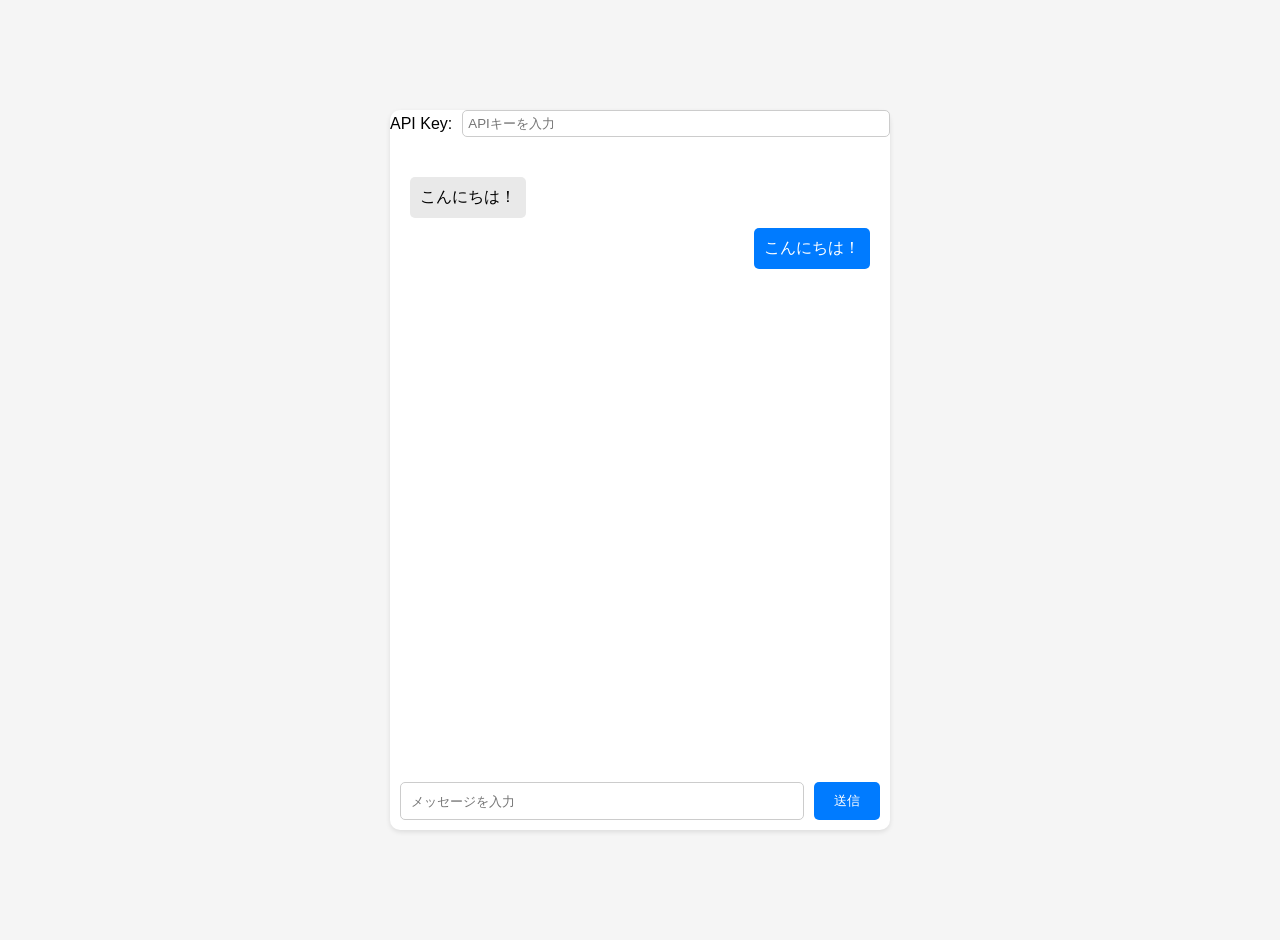
<file: index.html>
<!DOCTYPE html>
<html lang="ja">

<head>
    <meta charset="UTF-8">
    <meta name="viewport" content="width=device-width, initial-scale=1.0">
    <title>チャット画面</title>
    <style>
        body {
            display: flex;
            justify-content: center;
            align-items: center;
            height: 100vh;
            margin: 0;
            padding: 20px;
            font-family: Arial, sans-serif;
            background-color: #f5f5f5;
        }

        .chat-app {
            max-width: 500px;
            width: 100%;
            height: 80%;
            background-color: white;
            border-radius: 10px;
            box-shadow: 0 2px 5px rgba(0, 0, 0, 0.1);
            display: flex;
            flex-direction: column;
        }

        .chat-container {
            flex-grow: 1;
            overflow-y: auto;
            padding: 20px;
            display: flex;
            flex-direction: column;
            gap: 10px;
        }

        .input-container {
            display: flex;
            padding: 10px;
            gap: 10px;
        }

        .input-field {
            flex-grow: 1;
            padding: 10px;
            border: 1px solid #ccc;
            border-radius: 5px;
        }

        .send-button {
            padding: 10px 20px;
            background-color: #007bff;
            color: white;
            border: none;
            border-radius: 5px;
            cursor: pointer;
        }

        .send-button:hover {
            background-color: #0056b3;
        }

        .message {
            padding: 10px;
            border-radius: 5px;
            max-width: 80%;
        }

        .message.sender {
            align-self: flex-start;
            background-color: #e9e9e9;
        }

        .message.receiver {
            align-self: flex-end;
            background-color: #007bff;
            color: white;
        }

        /* ここから追加 */
        .api-key-container {
            display: flex;
            align-items: center;
            gap: 10px;
            margin-bottom: 20px;
        }

        #api-key-input {
            flex-grow: 1;
            padding: 5px;
            border: 1px solid #ccc;
            border-radius: 5px;
        }
    </style>

</head>

<body>
    <div class="chat-app">
        <div class="api-key-container">
            <label for="api-key-input">API Key:</label>
            <input type="text" id="api-key-input" placeholder="APIキーを入力">
        </div>
        <div class="chat-container" id="chat-container">
            <div class="message sender">こんにちは！</div>
            <div class="message receiver">こんにちは！</div>
            <!-- 以下にメッセージを追加 -->
        </div>
        <div class="input-container">
            <input class="input-field" id="input-field" type="text" placeholder="メッセージを入力">
            <button class="send-button" id="send-button">送信</button>
        </div>
    </div>
    <script>
        const inputField = document.getElementById("input-field");
        const sendButton = document.getElementById("send-button");
        const chatContainer = document.getElementById("chat-container");
        const apiKeyInput = document.getElementById("api-key-input");

        const messages = [
            {
                "role": "system",
                "content": "あなたは最高の料理人です。・ユーザーに適切な料理を振る舞うために、必要となる質問を投げかけてください・複数の質問の後、適切な料理を提案してください。・1回の質問内容は１つだけです。・また質問する際は、謝罪などの前置きは不要で、質問だけしてください。・料理を提案する際は、多くて2種類に絞られる場合に提案してください。・質問は少なくとも3回以上すること。Userは「あなた」と呼んでください。"
            },
            {
                "role": "assistant",
                "content": "私はあなたの体調・気分に合わせて料理を提供するためのアシスタントです。まずはあなたの現在の体調をお聞かせできますか？"
            }
        ];


        // ここに以前のJavaScriptを挿入

        async function getChatGPTResponse(prompt) {
            inputField.value = "";

            var prompt = createPronmt(prompt);


            console.log(prompt);
            messages.push({ role: "user", content: prompt });

            console.log(messages);


            const apiKey = apiKeyInput.value;
            if (!apiKey) {
                alert("APIキーが入力されていません。");
                return;
            }

            const endpoint = "https://api.openai.com/v1/chat/completions";
            const headers = new Headers({
                "Content-Type": "application/json",
                "Authorization": `Bearer ${apiKey}`
            });

            const requestBody = JSON.stringify({
                "model": "gpt-3.5-turbo",
                "messages": messages,
                "temperature": 0.7,
                // "max_tokens": 50,
            });
            // インジケーターを表示し、操作を制限する
            const indicator = createIndicator();
            inputField.disabled = true;
            sendButton.disabled = true;

            try {
                const response = await fetch(endpoint, {
                    method: "POST",
                    headers: headers,
                    body: requestBody
                });

                console.log('通信終了');
                console.log(response);

                if (response.ok) {
                    const data = await response.json();
                    console.log(data);
                    const reply = data.choices[0].message.content;
                    messages.push({ role: "assistant", content: reply });
                    return reply;
                } else {
                    throw new Error("API request failed");
                }
            } catch (error) {
                console.error("Error:", error);
                return "エラーが発生しました。";
            } finally {
                // インジケーターを非表示にし、操作制限を解除する
                document.body.removeChild(indicator);
                inputField.disabled = false;
                sendButton.disabled = false;
            }
        }

        sendButton.addEventListener("click", async () => {
            const messageText = inputField.value.trim();


            if (messageText) {
                // 自分のメッセージを表示
                const newMessage = document.createElement("div");
                newMessage.classList.add("message", "sender");
                newMessage.textContent = messageText;
                chatContainer.appendChild(newMessage);

                // 入力欄を空にする
                inputField.value = "";

                // APIから返答を取得して表示
                const reply = await getChatGPTResponse(messageText);
                const replyMessage = document.createElement("div");
                replyMessage.classList.add("message", "receiver");
                replyMessage.textContent = reply;
                chatContainer.appendChild(replyMessage);

                // 自動スクロール
                chatContainer.scrollTop = chatContainer.scrollHeight;
            }
        });

        // Enterキーでも送信できるようにする
        inputField.addEventListener("keydown", (event) => {
            if (event.key === "Enter") {
                event.preventDefault();
                event.preventDefault();
                sendButton.click();
            }
        });

        function createIndicator() {
            const indicator = document.createElement("div");
            indicator.id = "loading-indicator";
            indicator.style.display = "flex";
            indicator.style.justifyContent = "center";
            indicator.style.alignItems = "center";
            indicator.style.position = "fixed";
            indicator.style.top = "0";
            indicator.style.left = "0";
            indicator.style.width = "100%";
            indicator.style.height = "100%";
            indicator.style.backgroundColor = "rgba(0, 0, 0, 0.5)";
            indicator.style.zIndex = "1000";

            const spinner = document.createElement("div");
            spinner.style.width = "50px";
            spinner.style.height = "50px";
            spinner.style.border = "5px solid rgba(255, 255, 255, 0.5)";
            spinner.style.borderTopColor = "white";
            spinner.style.borderRadius = "50%";
            spinner.style.animation = "spin 1s linear infinite";

            indicator.appendChild(spinner);
            document.body.appendChild(indicator);

            return indicator;
        }

        function createPronmt(prompt) {
            return prompt;
        }
    </script>
</body>

</html>
</file>
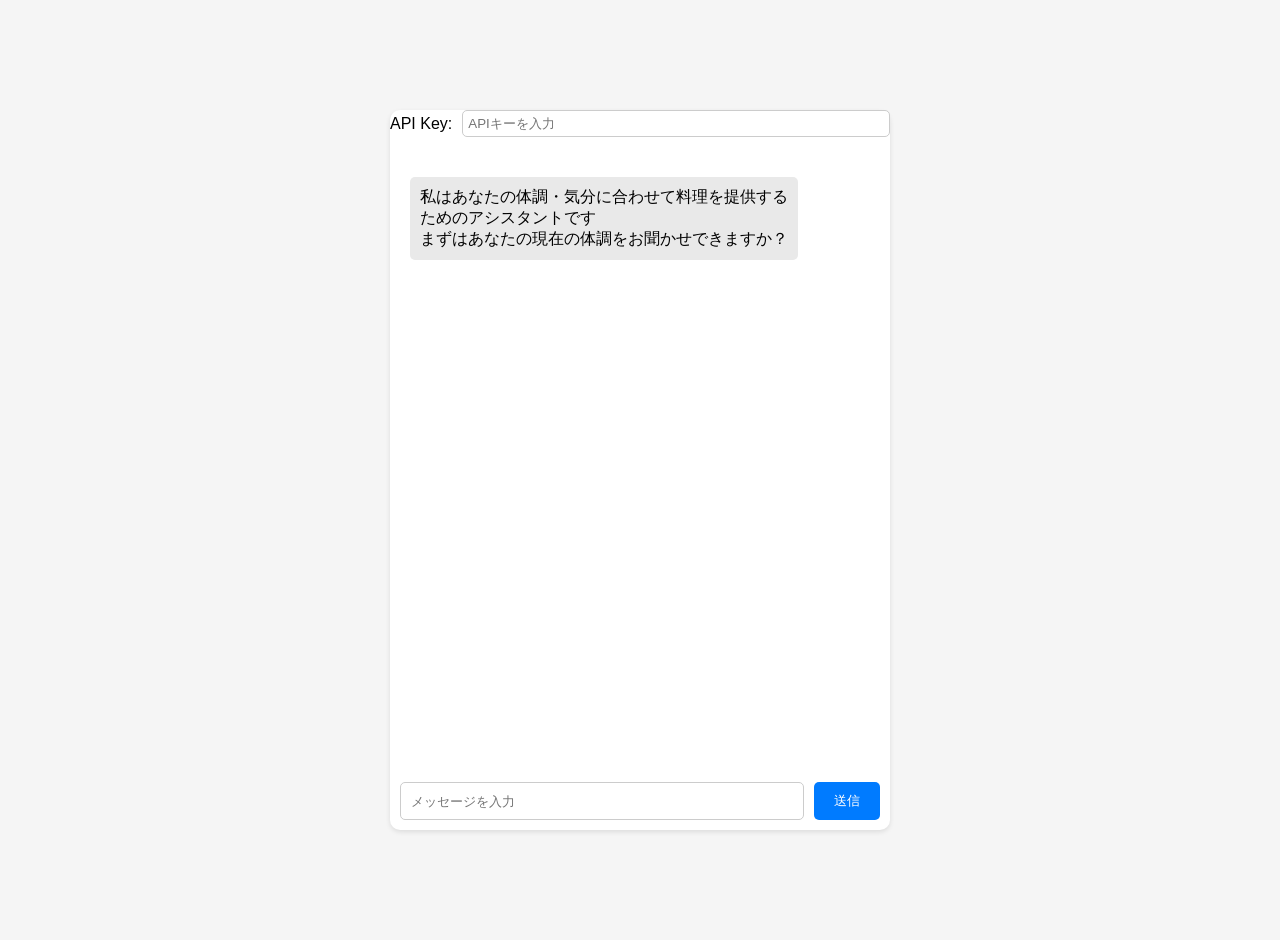
<file: docs/index.html>
<!DOCTYPE html>
<html lang="ja">

<head>
    <meta charset="UTF-8">
    <meta name="viewport" content="width=device-width, initial-scale=1.0">
    <title>チャット画面</title>
    <link rel="stylesheet" href="style.css">

</head>

<body>
    <div class="chat-app">
        <div class="api-key-container">
            <label for="api-key-input">API Key:</label>
            <input type="text" id="api-key-input" placeholder="APIキーを入力">
        </div>
        <div class="chat-container" id="chat-container">
            <div class="message receiver">私はあなたの体調・気分に合わせて料理を提供するためのアシスタントです<br>
                まずはあなたの現在の体調をお聞かせできますか？</div>
            <!-- 以下にメッセージを追加 -->
        </div>
        <div class="input-container">
            <input class="input-field" id="input-field" type="text" placeholder="メッセージを入力">
            <button class="send-button" id="send-button">送信</button>
        </div>
    </div>
    <script src="index.js"></script>
</body>

</html>
</file>
<file: docs/style.css>
body {
    display: flex;
    justify-content: center;
    align-items: center;
    height: 100vh;
    margin: 0;
    padding: 20px;
    font-family: Arial, sans-serif;
    background-color: #f5f5f5;
}

.chat-app {
    max-width: 500px;
    width: 100%;
    height: 80%;
    background-color: white;
    border-radius: 10px;
    box-shadow: 0 2px 5px rgba(0, 0, 0, 0.1);
    display: flex;
    flex-direction: column;
}

.chat-container {
    flex-grow: 1;
    overflow-y: auto;
    padding: 20px;
    display: flex;
    flex-direction: column;
    gap: 10px;
}

.input-container {
    display: flex;
    padding: 10px;
    gap: 10px;
}

.input-field {
    flex-grow: 1;
    padding: 10px;
    border: 1px solid #ccc;
    border-radius: 5px;
}

.send-button {
    padding: 10px 20px;
    background-color: #007bff;
    color: white;
    border: none;
    border-radius: 5px;
    cursor: pointer;
}

.send-button:hover {
    background-color: #0056b3;
}

.message {
    padding: 10px;
    border-radius: 5px;
    max-width: 80%;
}

.message.sender {
    align-self: flex-end;
    background-color: #007bff;
    color: white;
}

.message.receiver {
    align-self: flex-start;
    background-color: #e9e9e9;
}

/* ここから追加 */
.api-key-container {
    display: flex;
    align-items: center;
    gap: 10px;
    margin-bottom: 20px;
}

#api-key-input {
    flex-grow: 1;
    padding: 5px;
    border: 1px solid #ccc;
    border-radius: 5px;
}

.spinner {
    display: inline-block;
    width: 40px;
    height: 40px;
    border: 4px solid rgba(0, 0, 0, 0.1);
    border-left-color: #007bff;
    border-radius: 50%;
    animation: spin 1.2s linear infinite;
}

@keyframes spin {
    0% {
        transform: rotate(0deg);
    }

    100% {
        transform: rotate(360deg);
    }
}
</file>
